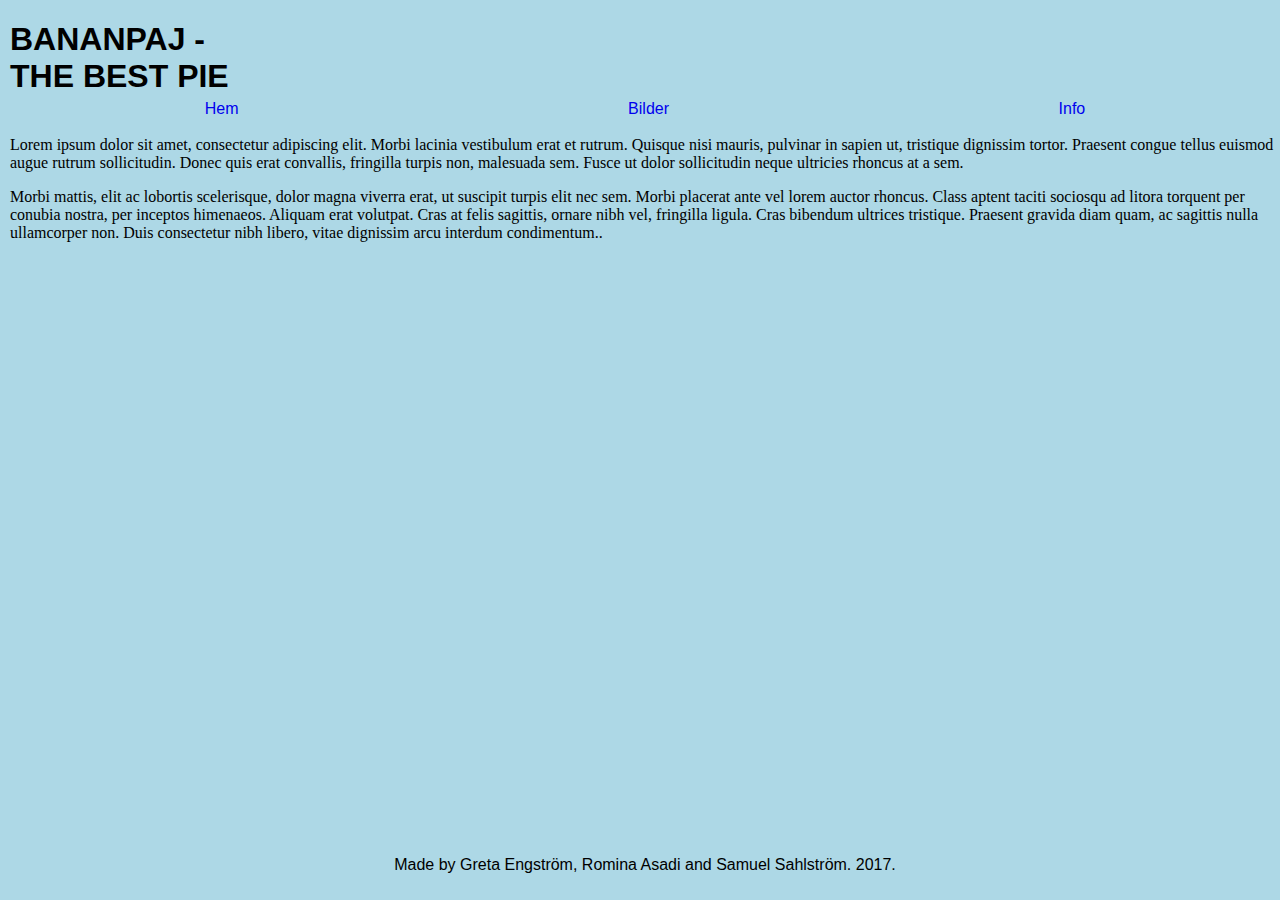
<file: site/index.html>
<!doctype html>
<html>
    <head>
        <meta charset="utf-8" />
        <title>Bananpaj</title>
        <meta name="viewport" content="width=device-width, initial-scale=1">
        <link href="css/main.css" rel="stylesheet"/>
    </head>
    <body>
        <div class="main">
            <header>
                <h1>BANANPAJ - <br>
                    THE BEST PIE</h1>
            </header>
            <nav>
                <a href="index.html" class="link">Hem</a>           
                <a href="gallery.html" class="link">Bilder</a>
                <a href="about.html" class="link">Info</a>
            </nav>
            <div class="content">
                <p>Lorem ipsum dolor sit amet, consectetur adipiscing elit. Morbi lacinia vestibulum erat et rutrum. Quisque nisi mauris, pulvinar in sapien ut, tristique dignissim tortor. Praesent congue tellus euismod augue rutrum sollicitudin. Donec quis erat convallis, fringilla turpis non, malesuada sem. Fusce ut dolor sollicitudin neque ultricies rhoncus at a sem.</p>
                <p>Morbi mattis, elit ac lobortis scelerisque, dolor magna viverra erat, ut suscipit turpis elit nec sem. Morbi placerat ante vel lorem auctor rhoncus. Class aptent taciti sociosqu ad litora torquent per conubia nostra, per inceptos himenaeos. Aliquam erat volutpat. Cras at felis sagittis, ornare nibh vel, fringilla ligula. Cras bibendum ultrices tristique. Praesent gravida diam quam, ac sagittis nulla ullamcorper non. Duis consectetur nibh libero, vitae dignissim arcu interdum condimentum..</p>
            </div>
            <footer>
                <p>Made by Greta Engström, Romina Asadi and Samuel Sahlström. 2017.</p>
            </footer>
        </div>
    </body>
</html>
</file>
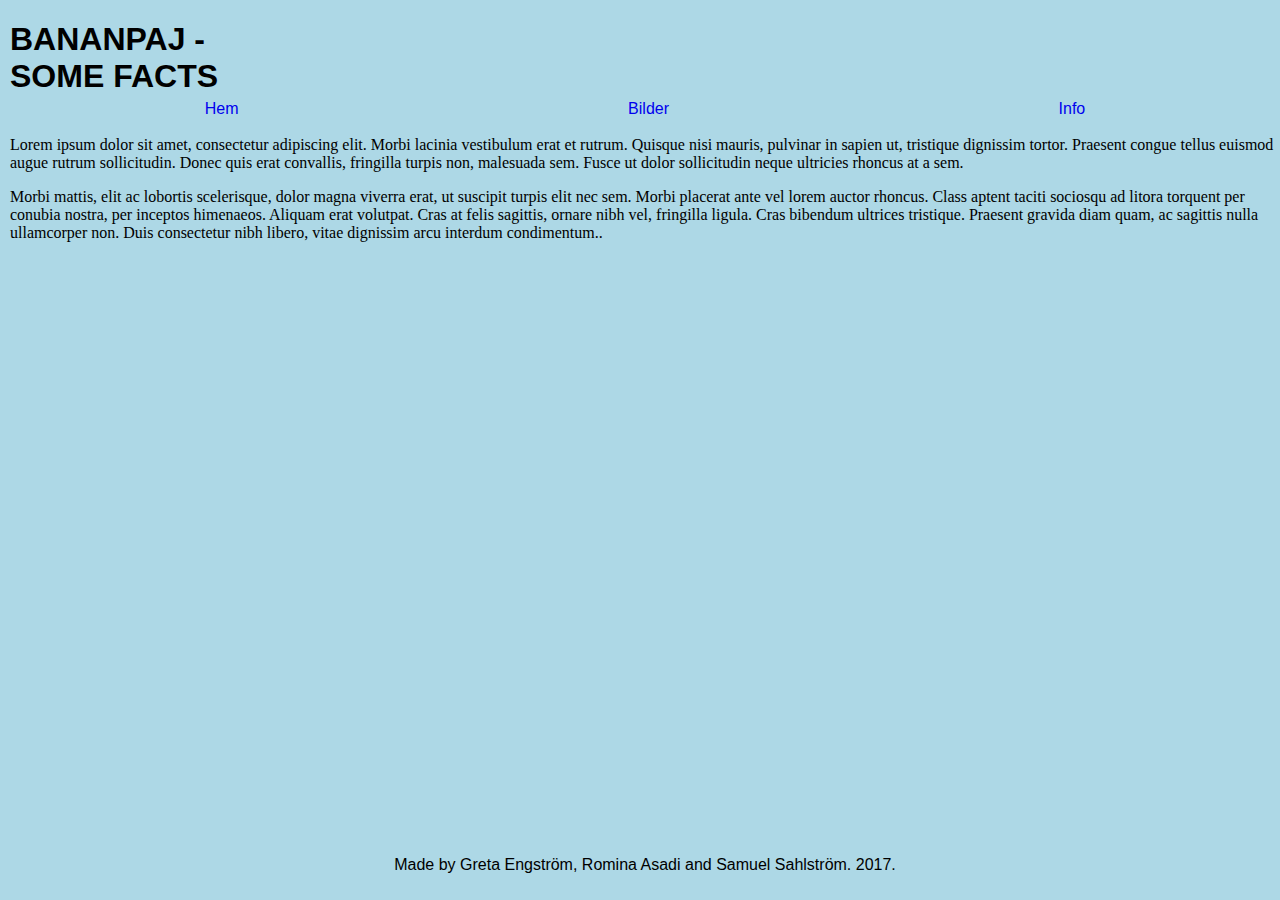
<file: site/about.html>
<!DOCTYPE html>
<html lang="en">
    <head>
        <meta charset="UTF-8">
        <title>About bananpaj</title>
        <meta name="viewport" content="width=device-width, initial-scale=1">
        <link href="css/main.css" rel="stylesheet">
    </head>
    <body>
        <div class="main">
            <header>
                <h1>BANANPAJ -<br>
                SOME FACTS</h1>
            </header>
            <nav>
                <a href="index.html" class="link">Hem</a>
                <a href="gallery.html" class="link">Bilder</a>
                <a href="about.html" class="link">Info</a>
            </nav>
            <div class="content">
                <p>Lorem ipsum dolor sit amet, consectetur adipiscing elit. Morbi lacinia vestibulum erat et rutrum. Quisque nisi mauris, pulvinar in sapien ut, tristique dignissim tortor. Praesent congue tellus euismod augue rutrum sollicitudin. Donec quis erat convallis, fringilla turpis non, malesuada sem. Fusce ut dolor sollicitudin neque ultricies rhoncus at a sem.</p>
                <p>Morbi mattis, elit ac lobortis scelerisque, dolor magna viverra erat, ut suscipit turpis elit nec sem. Morbi placerat ante vel lorem auctor rhoncus. Class aptent taciti sociosqu ad litora torquent per conubia nostra, per inceptos himenaeos. Aliquam erat volutpat. Cras at felis sagittis, ornare nibh vel, fringilla ligula. Cras bibendum ultrices tristique. Praesent gravida diam quam, ac sagittis nulla ullamcorper non. Duis consectetur nibh libero, vitae dignissim arcu interdum condimentum..</p>
            </div>
            <footer>
                <p>Made by Greta Engström, Romina Asadi and Samuel Sahlström. 2017.</p>
            </footer>
        </div>
    </body>
</html>
</file>
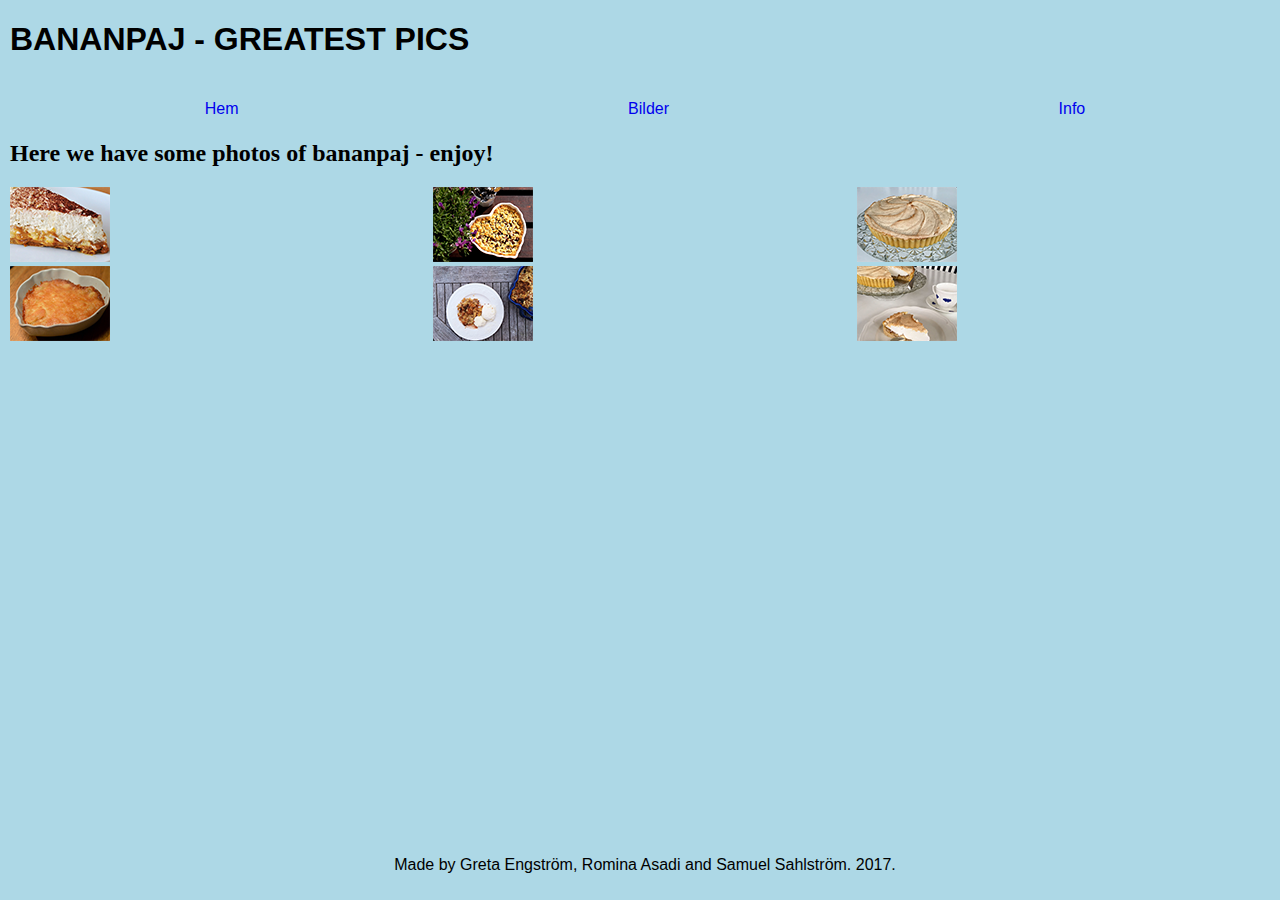
<file: site/gallery.html>
<!DOCTYPE html>
<html lang="en">
    <head>
        <meta charset="UTF-8">
        <title>Look at all those bananpajer</title>
        <meta name="viewport" content="width=device-width, initial-scale=1">
        <link href="css/main.css" rel="stylesheet">
    </head>
    <body>
        <div class="main">
            <header>
                <h1>BANANPAJ - GREATEST PICS</h1>
            </header>
            <nav>
                <a href="index.html" class="link">Hem</a>
                <a href="gallery.html" class="link">Bilder</a>
                <a href="about.html" class="link">Info</a>
            </nav>
            <div class="content">
            <article>
                <h2>Here we have some photos of bananpaj - enjoy!</h2>
            <div class="photos">
                <div class="box">
                    <div class="photo">
                        <img src="./img/bild1.png" title="Bananpaj" alt="Här borde det ha funnits en bild på en bananpaj :/"/>
                    </div>
                    <div class="photo">
                        <img src="./img/bild2.png" title="Bananpaj" alt="Här borde det ha funnits en bild på en bananpaj :/"/>
                    </div>
                    <div class="photo">
                        <img src="./img/bild3.png" title="Bananpaj" alt="Här borde det ha funnits en bild på en bananpaj :/"/>
                    </div>
                </div>
                <div class="box">
                    <div class="photo">
                        <img src="./img/bild4.png" title="Bananpaj" alt="Här borde det ha funnits en bild på en bananpaj :/"/>
                    </div>
                    <div class="photo">
                        <img src="./img/bild5.png" title="Bananpaj" alt="Här borde det ha funnits en bild på en bananpaj :/"/>
                    </div>
                    <div class="photo">
                        <img src="./img/bild6.png" title="Bananpaj" alt="Här borde det ha funnits en bild på en bananpaj :/"/>
                    </div>
                </div>
            </div>
            </article>
            </div>
            <footer>
                <p>Made by Greta Engström, Romina Asadi and Samuel Sahlström. 2017.</p>
            </footer>
        </div>
    </body>
</html>
</file>
<file: site/css/main.css>
@media all and (max-width: 375px) and (min-width: 375px), (min-width: 800px) {

    body {
        background-color: lightblue;
        margin: 0px;
        padding: 0px;
        margin-left: 10px;
    }

    .main {
        width: 100%;
        display: flex;
        flex-direction: column;

    }

    header {
        font-family: sans-serif;
        height: 100px;

    }

    nav {
        height: 20px;
        width: 100%;
        display: flex;
        flex-direction: row;
    }

    .link {
        flex-grow: 1;
        text-align: center;
        text-decoration: none;
        font-family: sans-serif;
    }

    .content {
        min-height: calc(100vh - 180px);
    }

    footer {
        font-family: sans-serif;
        text-align: center;
        width: 100%;
        height: 60px;
    }

    .photos {
        display: flex;
        flex-direction: column;
    }

    .box {
        display: flex;
        flex-direction: row;
        flex-grow: 1;
    }

    .photo {
        flex-grow: 1;
    }
}
</file>
